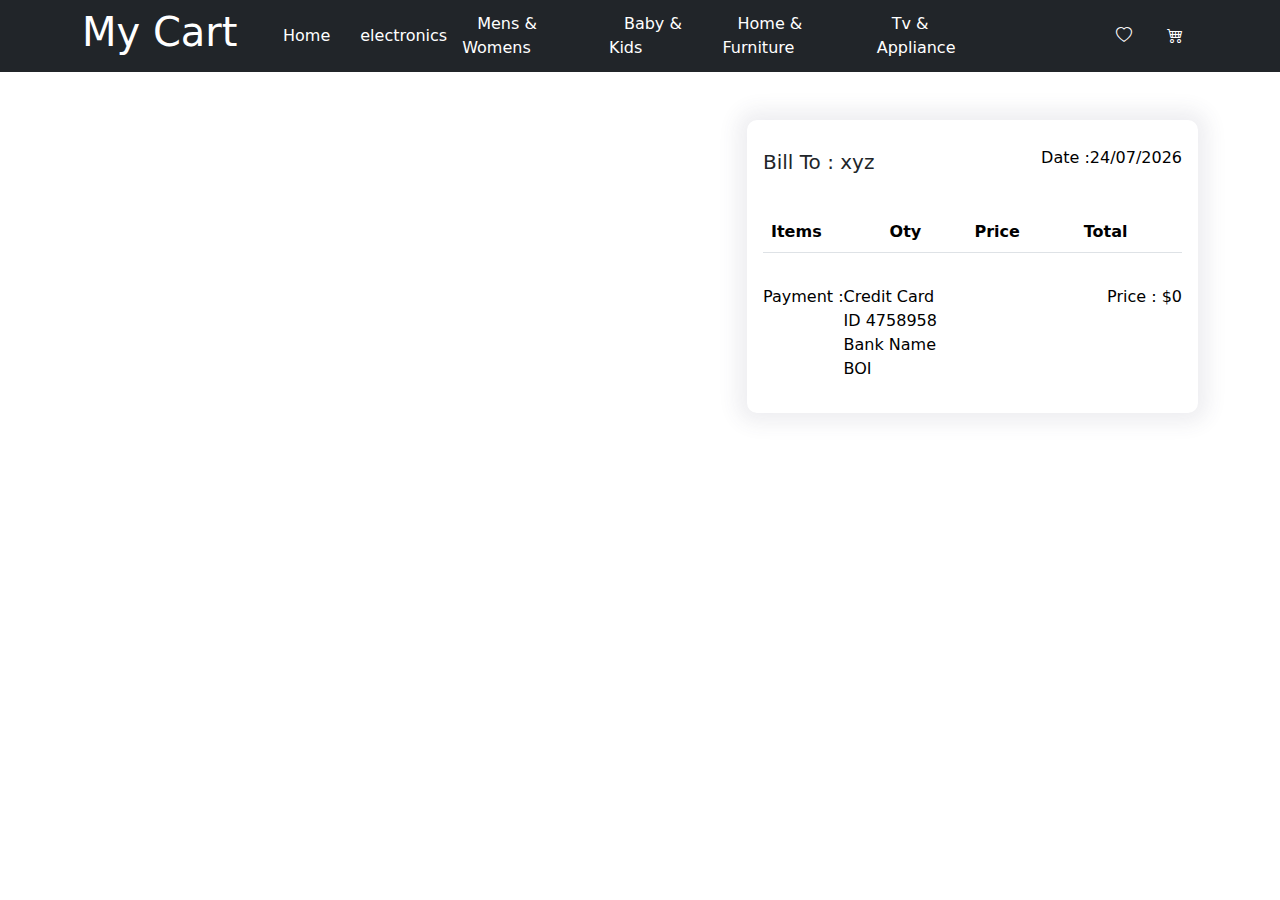
<file: Cart.html>
<!DOCTYPE html>
<html lang="en">

<head>
    <meta charset="UTF-8">
    <meta name="viewport" content="width=device-width, initial-scale=1.0">
    <title>Add To Card</title>
    <link rel="stylesheet" href="https://cdn.jsdelivr.net/npm/bootstrap@5.3.1/dist/css/bootstrap.min.css">
    <link rel="stylesheet" href="https://cdn.jsdelivr.net/npm/bootstrap-icons@1.10.5/font/bootstrap-icons.css">
    <link rel="stylesheet" href="css/style.css">
</head>
<style>
    p{
        color: black;
    }
    body{
        color: black;
    }
    img {
        max-width: 100%;
        display: block;
    }

    .imges img {
        height: 200px;
        width: 100%;
    }

    .rate {
        background-color: #ffbe00;
        color: #fff;
        display: inline-block;
        font-size: 10px;
        border-radius: 20px;
        padding: 2px 5px 2px 5px;
    }
    .hover i{
        transition: all 0.5s;
    }
    .hover:hover i{
        color: red;
    }
</style>

<body>

    <header class="bg-dark py-2">
        <div class="container">
            <div class="row ">
                <div class="col-12 d-flex justify-content-between align-items-center">
                    <div class="col-2 d-flex justify-content-start">
                        <div class="logos">
                            <a href="index.html">
                                <h1>My Cart</h1>
                            </a>
                        </div>
                    </div>
                    <div class="col-8">
                        <nav>
                            <ul class="d-flex justify-content-center align-items-center">
                                <li>
                                    <a href="#">Home</a>
                                </li>
                                <li>
                                    <a href="#">electronics</a>
                                </li>
                                <li>
                                    <a href="#">Mens & Womens</a>
                                </li>
                                <li>
                                    <a href="#">Baby & Kids</a>
                                </li>
                                <li>
                                    <a href="#">Home & Furniture</a>
                                </li>
                                <li>
                                    <a href="#">Tv & Appliance</a>
                                </li>
                            </ul>
                        </nav>
                    </div>
                    <div class="col-2 d-flex justify-content-end ">
                        <div class="icon">
                            <a href="#">
                                <i class="bi bi-heart"></i>
                            </a>
                            <a href="Cart.html">
                                <i class="bi bi-cart4"></i>
                            </a>
                        </div>
                    </div>
                </div>
            </div>
        </div>
    </header>

    <div class="container">
        <div class="row py-5">
            <div class="col-7" id="row2"></div>
            <div class="col-5">
                <div class="card p-3">
                    <div class="billing d-flex justify-content-between align-items-center">
                        <div class="name">
                            <h5>Bill To : xyz</h5>
                        </div>
                        <div>
                            <p id="dt"></p>
                        </div>
                    </div>
                    <div class="py-3">
                        <table class="table table-striped">
                            <thead>
                                <tr>
                                    <th scope="col">Items</th>
                                    <th scope="col">Oty</th>
                                    <th scope="col">Price</th>
                                    <th scope="col">Total</th>
                                </tr>
                            </thead>
                            <tbody id="table">
                                
                            </tbody>
                        </table>
                    </div>
                    <div class="billing d-flex justify-content-between">
                        <div class="name d-flex">
                            <div class="">
                                <p class="p-0">Payment :</p>
                            </div>
                            <div class="">
                                <p class="p-0">Credit Card <br>ID 4758958 <br>Bank Name <br>BOI</p>
                            </div>
                        </div>
                        <div>
                            <p class="p-0 m-0" id="price"></p>
                            <p class="p-0 m-0" id="price2"></p>
                            <p class="p-0 m-0" id="price3"></p>
                        </div>
                    </div>
                </div>
            </div>
        </div>
    </div>

    <script src="https://cdn.jsdelivr.net/npm/bootstrap@5.3.1/dist/js/bootstrap.bundle.min.js"></script>
    <script src="js/cart.js"></script>
</body>

</html>
</file>
<file: css/style.css>
*{
    box-sizing: border-box;
    margin: 0;
    padding: 0;
}
/* cart  */
.cart{
    padding: 5px 10px;
    background-color: white;
    top: 15px;
    right: 0;
    border-radius: 5px;
    border: none;
    opacity: 0;
    visibility: hidden;
    transition: all 1s;
    transform: translateX(0px);
}
ul,li{
    list-style: none;
    padding: 0;
    margin:0;
}
.logos h1{
    color: white;
}
nav ul li a ,.icon a{
    margin: 0px 15px;
}
a{
    text-decoration: none;
    color: white;
}
.box:hover .cart {
    transform: translateX(-15px);
    opacity: 1;
    visibility: visible;
}
.cart:hover ,.card-body a:hover ,.show-more:hover {
    background-color: #0b0320;
    color: #fff;
}
/* star  */
 .box a{
    width: 100%;
    display: block;
    text-decoration: none;
    color: black;
}
.star{
    padding: 5px 10px;
    width: 150px;
    border-radius: 10px 10px 0px 0px;
    background-color: white;
    opacity: 0;
    visibility: hidden;
    transition: all 1s;
    transform: translateY(10px);
    top: 66%;
    left: 25%;
}
.box:hover .star{
    opacity: 1;
    visibility: visible;
    transform: translateY(0px);
}


.box,.card{
    background: #ffff;
    box-shadow:0 0 20px 10px rgba(71, 67, 97, 0.09);
    margin-bottom: 30px;
    border-radius: 10px;
    overflow: hidden;
    border: none;
}
.box-body{
    padding: 15px;
}
img{
    max-width: 100%;
    display: block;
}
.imges img{
    height: 200px;
    width: 100%;
}
h2{
    font-size: 20px;
}
.text{
    overflow: hidden;
   display: -webkit-box;
   -webkit-line-clamp: 2; /* number of lines to show */
           line-clamp: 2; 
   -webkit-box-orient: vertical;
}

div.text-container {
  margin: 0 auto;  
}  
.hideContent {
  overflow: hidden;
  line-height: 1em;
  height: 2.8em;
}  
.showContent {
  line-height: 1em;
  height: auto;
}
p {
  padding: 10px 0;
}
.show-more {
  padding: 10px 0;
  text-align: center;
  background-color: #ffbe00;
  display: inline-block;
  padding: 5px 10px 5px 10px;
  transition: all 1s;
}
.show-more a {
    color: #fff;
    text-decoration: none;
}
</file>
